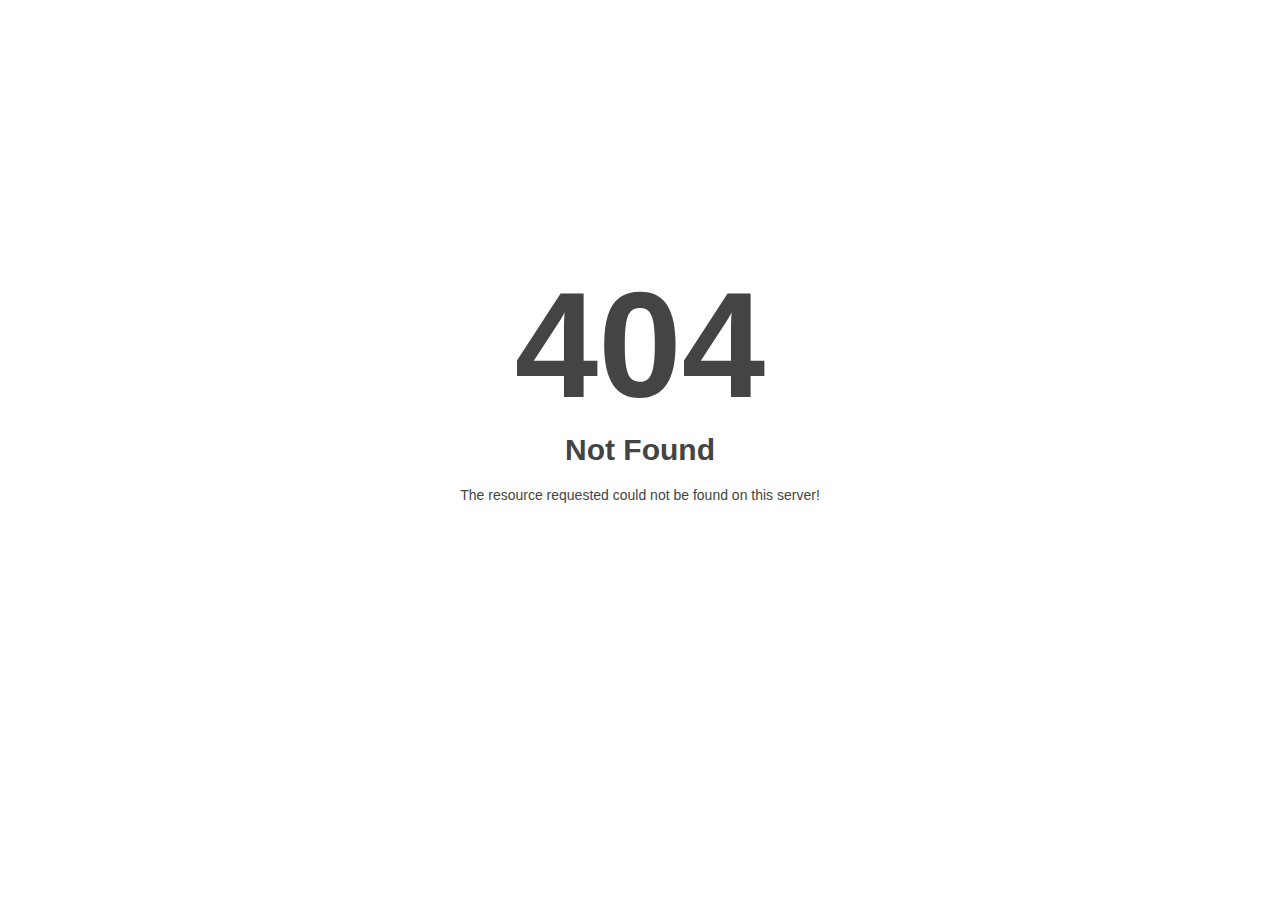
<file: files/assets/css/owl.video.play.html>
<!DOCTYPE html>
<html style="height:100%">
<head>
<meta name="viewport" content="width=device-width, initial-scale=1, shrink-to-fit=no" />
<title> 404 Not Found
</title></head>
<body style="color: #444; margin:0;font: normal 14px/20px Arial, Helvetica, sans-serif; height:100%; background-color: #fff;">
<div style="height:auto; min-height:100%; ">     <div style="text-align: center; width:800px; margin-left: -400px; position:absolute; top: 30%; left:50%;">
        <h1 style="margin:0; font-size:150px; line-height:150px; font-weight:bold;">404</h1>
<h2 style="margin-top:20px;font-size: 30px;">Not Found
</h2>
<p>The resource requested could not be found on this server!</p>
</div></div></body></html>
</file>
